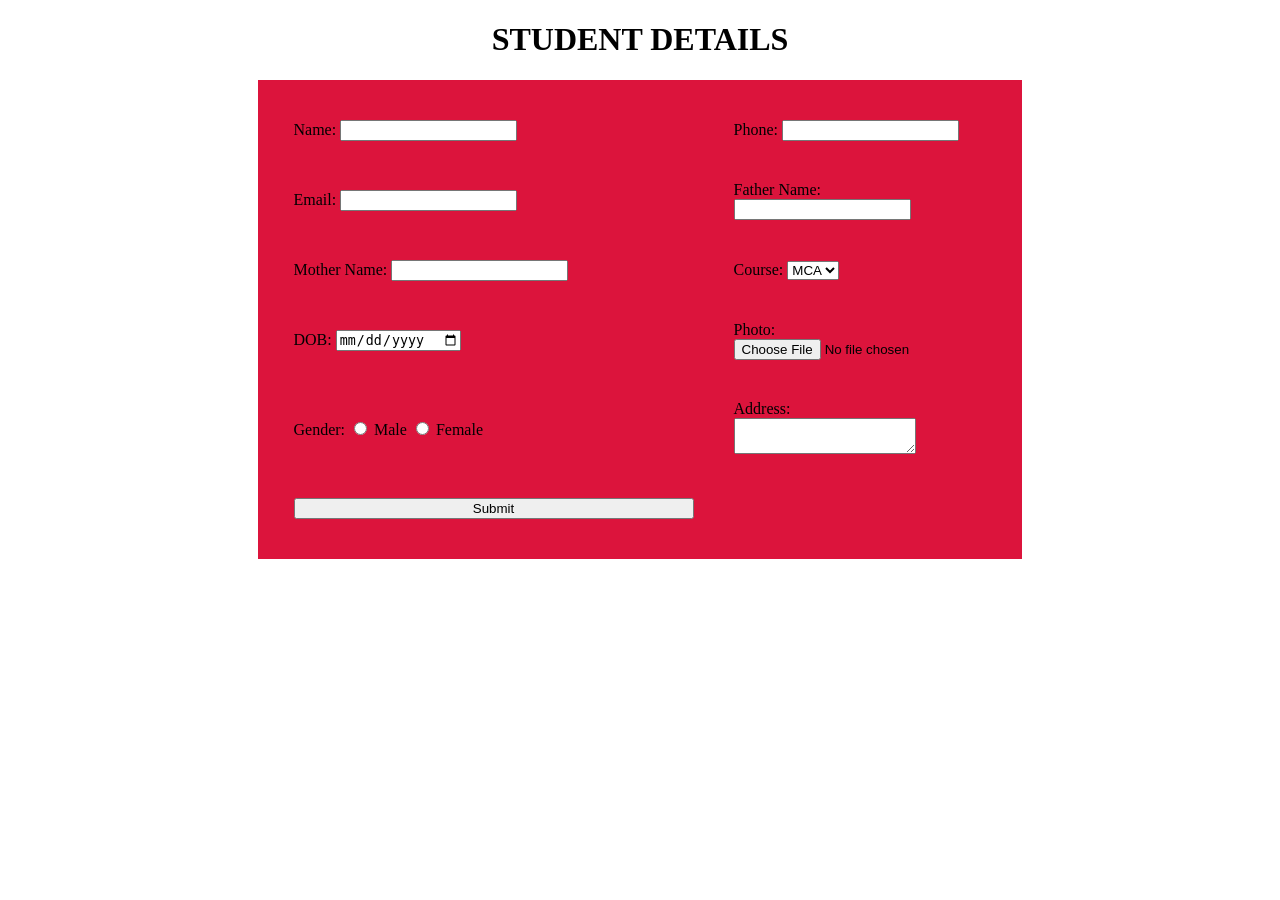
<file: index.html>
<!DOCTYPE html>
<html lang="en">

<head>
    <meta charset="UTF-8">
    <meta name="viewport" content="width=device-width, initial-scale=1.0">
    <title>Student Form</title>
    <link rel="stylesheet" href="stdDetails.css">
</head>

<body>
<div class="head">
    <h1>STUDENT DETAILS</h1>
</div>
    <form id="std" onsubmit="submitForm(event)">
        <div>
            <label>Name:</label>
            <input type="text" id="name" required>
        </div>
        <div>
            <label>Phone:</label>
            <input type="number" id="phone" required>
        </div>
        <div>
            <label>Email:</label>
            <input type="email" id="email" required>
        </div>
        <div>
            <label>Father Name:</label>
            <input type="text" id="father" required>
        </div>
        <div>
            <label>Mother Name:</label>
            <input type="text" id="mother" required>
        </div>
        <div>
            <label>Course:</label>
            <select id="course">
                <option>MCA</option>
                <option>BCA</option>
                <option>MBA</option>
            </select>
        </div>
        <div>
            <label>DOB:</label>
            <input type="date" id="dob">
        </div>
        <div>
            <label>Photo:</label>
            <input type="file" id="photo">
        </div>
        <div>
            <label>Gender:</label>
            <input type="radio" name="gender" value="Male"> Male
            <input type="radio" name="gender" value="Female"> Female
        </div>
        <div>
            <label>Address:</label><br>
            <textarea id="address"></textarea>
        </div>
         <div class="submit">
            <button type="submit" style="width: 400px;">Submit</button>
        </div>
       

    </form>
    

    <script>
        function submitForm(event) {
            event.preventDefault();

            const name = document.getElementById("name").value;
            const phone = document.getElementById("phone").value;
            const email = document.getElementById("email").value;
            const father = document.getElementById("father").value;
            const mother = document.getElementById("mother").value;
            const course = document.getElementById("course").value;
            const dob = document.getElementById("dob").value;
            const address = document.getElementById("address").value;

            const gender = document.querySelector('input[name="gender"]:checked')?.value;

            console.log({
                name, phone, email, father, mother,
                course, dob, gender, address
            });


            event.target.reset();
        }
    </script>

</body>

</html>
</file>
<file: stdDetails.css>
.head{
    text-align: center;
}

form{
    display: grid;
    grid-template-columns: auto auto;
    justify-content: center;
    align-items: center;
    gap: 40px;
    padding: 40px;
    margin-right: 250px;
   margin-left: 250px;
    background-color: crimson;
    
.submit{
   align-items: center;
}
</file>
